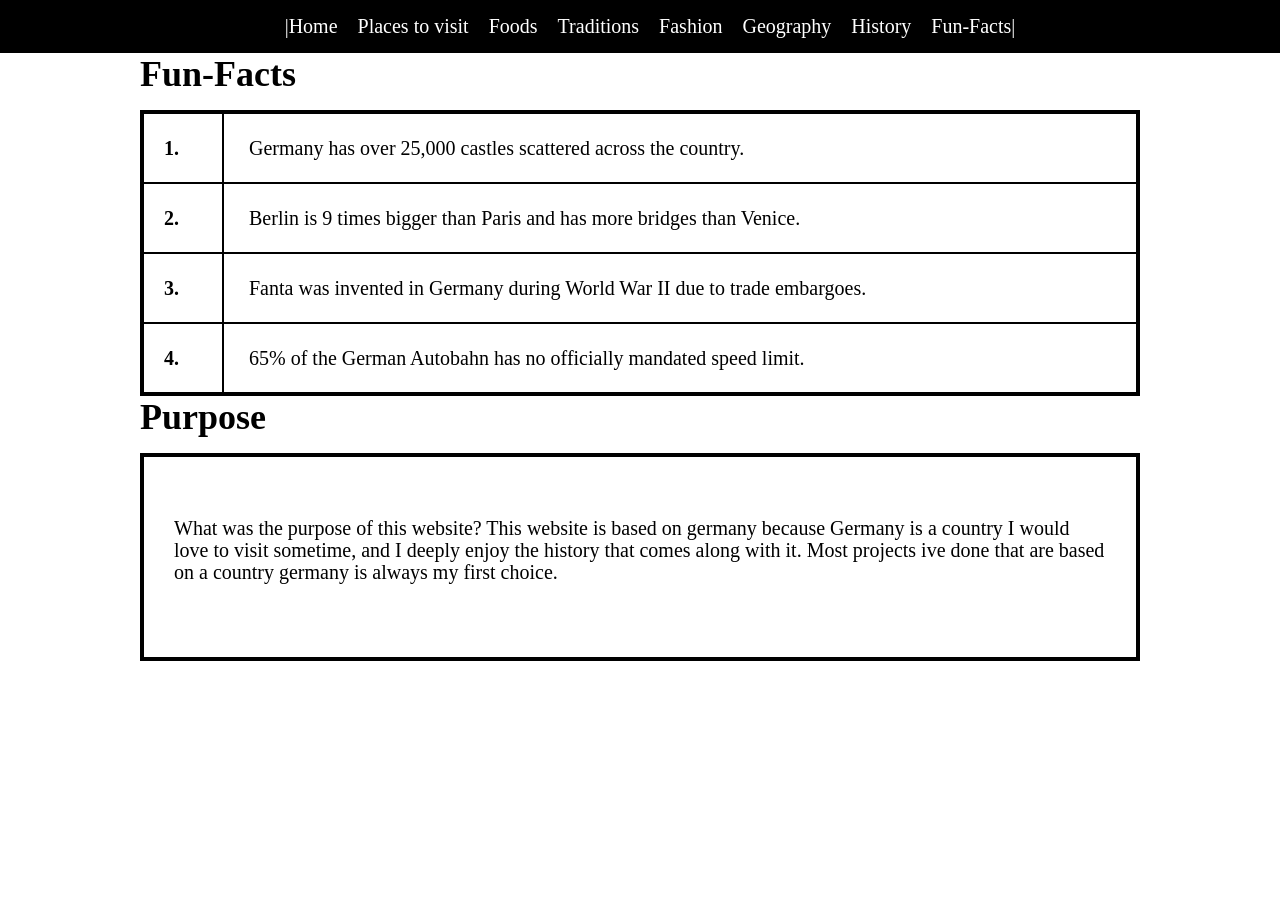
<file: page7.html>
<!DOCTYPE html> 
<html>

<head>
<meta charset="UTF-8">
       
        <link rel="stylesheet" href="style.css">
        <title>All About Germany</title>
    </head>

<body>



<nav class="top-nav">
    <div class="nav-link">
        <a href="index.html">|Home</a>
        <a href="page1.html">Places to visit</a>
        <a href="page2.html">Foods</a>
        <a href="page3.html">Traditions</a>
        <a href="page4.html">Fashion</a>
        <a href="page5.html">Geography</a>
        <a href="page6.html">History</a>
        <a href="page7.html">Fun-Facts|</a>
        
        
    </div>
</nav>


  <div class="layout-section">
    <h2 class="section-header">Fun-Facts</h2>

<div class="fact-table-box">
  

  <div class="table-cell cell-num border-bottom">1.</div>
  <div class="table-cell cell-text border-bottom">Germany has over 25,000 castles scattered across the country.</div>


  <div class="table-cell cell-num border-bottom">2.</div>
  <div class="table-cell cell-text border-bottom">Berlin is 9 times bigger than Paris and has more bridges than Venice.</div>


  <div class="table-cell cell-num border-bottom">3.</div>
  <div class="table-cell cell-text border-bottom">Fanta was invented in Germany during World War II due to trade embargoes.</div>


  <div class="table-cell cell-num">4.</div>
  <div class="table-cell cell-text">65% of the German Autobahn has no officially mandated speed limit.</div>

</div>

  
   <div class="layout-section">
    <h2 class="section-header">Purpose</h2>
    
    <div class="large-text-box">
      <p> What was the purpose of this website?
This website is based on germany because Germany is a country I would love to visit sometime, and I deeply enjoy the history that comes along with it. Most projects ive done that are based on a country germany is always my first choice.</p>
    </div>

  </div>









</body>





</html>
</file>
<file: style.css>
.intro {
  border: 20px solid transparent;
  border-image-source: url(https://davidsbeenhere.com/wp-content/uploads/2019/07/The_5_Best_Cities_To_Visit_In_Germany_Europe_Davidsbeenhere3.png);
  border-image-slice: 30;
  border-image-repeat: stretch;
  color: #5e3110;
  text-align: center;
  padding: 30px;
  max-width: 400px;
  width: 90%;
   margin: 40px auto; 
}



.collage-page-wrapper {
  display: grid;
  grid-template-columns: 250px 1fr 250px; 
  gap: 20px;
  max-width: 1400px;
  margin: 0 auto;
  padding: 20px;
  align-items: center;
}

.header-box {
  grid-column: 2;
  grid-row: 1 / span 3; 
  border: 30px solid transparent;
   border-image-source: url(https://image.jimcdn.com/app/cms/image/transf/none/path/sa6549607c78f5c11/image/i5a5d21c5bba61e8d/version/1606328435/best-places-to-visit-in-germany.jpg);
  border-image-slice: 50;
  border-image-repeat: stretch;
  color: #000000;
  padding: 40px;
  text-align: center;
  z-index: 10; 
}


.collage-img {
  width: 100%;
  height: 250px;
  object-fit: cover;
  transition: transform 0.4s ease;
  display: block;
  transform: scale(1.15);
}



.img-top-right {
  grid-column: 3;
  grid-row: 1;
  clip-path: polygon(15% 0%, 100% 0%, 100% 80%, 0% 100%);
  transform: rotate(2deg);
}


.img-mid-left {
  grid-column: 1;
  grid-row: 2;
  border-radius: 60% 40% 30% 70% / 60% 30% 70% 40%; 
}


.img-mid-right {
  grid-column: 3;
  grid-row: 2;
  clip-path: polygon(10% 20%, 100% 0%, 90% 80%, 0% 100%);
}


.img-bottom-left {
  grid-column: 1;
  grid-row: 3;
  clip-path: polygon(0% 20%, 100% 0%, 100% 100%, 0% 100%);
  transform: rotate(-3deg);
}


.img-bottom-right {
  grid-column: 3;
  grid-row: 3;
  clip-path: polygon(0% 0%, 100% 30%, 100% 100%, 20% 100%);
}


.collage-img:hover {
  transform: scale(1.05) rotate(0deg);
  z-index: 20;
}

.collage-item {
  display: block;
  position: relative; 
  width: 100%;
  height: 250px;
  text-decoration: none;
  overflow: hidden;   
}
.image-zoom-container {
  width: 100%;
  height: 100%;
  position: absolute;
  top: 0;
  left: 0;
  z-index: 1; 
}
.collage-text {
  position: absolute;
  top: 0;
  left: 0;
  width: 100%;
  height: 100%;
  display: flex;
  align-items: center;
  justify-content: center;
  color: #ffeba8;
  font-family: 'Courier New', monospace;
  font-size: 20px;
  font-weight: bold;
  opacity: 0;       
  transition: opacity 0.4s ease;
  z-index: 2;      
}

.collage-item:hover .collage-text {
  opacity: 1;
}
.collage-item:hover .collage-img {
  transform: scale(1.1); 
}
.img-top-left {
  grid-column: 1;
  grid-row: 1;
  clip-path: polygon(0% 0%, 100% 0%, 85% 100%, 0% 80%);
}
















       .header{
  text-align: center;
  font-size: 45px;
  margin-bottom: 40px;
  color: #000000;
  font-family: Copperplate, Papyrus, fantasy;
}

.main-layout {
  display: grid;
  grid-template-columns: 1fr 1.2fr; 
  gap: 40px;
  max-width: 1200px;
  margin: 0 auto;
  align-items: start;
}

.image-gallery {
  display: grid;
  grid-template-columns: 1fr 1fr; 
  gap: 20px;
}


.gallery-item {
  border: 10px solid #000000;
  background-color: #000000;
  overflow: hidden;
  height: 200px;
}

.gallery-item img {
  width: 100%;
  height: 100%;
  object-fit: cover;
}


.img-two {
  margin-top: 50px;
}
.img-four {
  margin-top: 50px;
  margin-bottom: 50px;
}


.list-container {
  border: 10px solid #000000;
  
  padding: 40px;
  min-height: auto; 
}

.places-list {
  margin: 20;
  padding-left: 20px;
  font-size: 24px;
  line-height: 2.5; 
  color: #000000;
}

.places-list li {
  margin-bottom: 15px;
}

li {
  font-size:20px;
  font-family: Copperplate, Papyrus, fantasy;
  line-height: 1.1;
}

@media (max-width: 900px) {
  .main-layout {
    grid-template-columns: 1fr;
  }
  .img-two, .img-four {
    margin-top: 0; 
  }
}

.top-nav {
    display: flex;

    align-items: center;            
    padding: 15px 30px;
    font-family: Copperplate, Papyrus, fantasy;
    background-color: black;
    
}


.nav-link a {
    color: #ffffff;
    text-decoration: none;
    margin-left: 20px;             
    font-size: 20px;
    transition: color 0.3s;
}

.nav-link a:hover {
    color: #facd03;                
}

.nav-link {
  display: flex;
  margin: 0 auto; 
}
body {
  margin: 0;
  padding: 0;
}



















.food-gallery {
  display: grid;
  grid-template-columns: 1fr 1fr; 
  gap: 20px;
}


.food-item {
  border: 10px solid #000000;
  background-color: #000000;
  overflow: hidden;
  height: 200px;
}

.food-item img {
  width: 100%;
  height: 100%;
  object-fit: cover;
}


.img-two {
  margin-top: 50px;
}
.img-four {
  margin-top: 50px;
  margin-bottom: 50px;
}


.food-container {
  border: 10px solid #000000;
  
  padding: 40px;
  min-height: auto; 
}

.food-list {
  margin: 20;
  padding-left: 20px;
  font-size: 24px;
  line-height: 2.5; 
  color: #000000;
}

.food-list li {
  margin-bottom: 15px;
}

li {
  font-size:20px;
  font-family: Copperplate, Papyrus, fantasy;
  line-height: 1.1;
}

@media (max-width: 900px) {
  .main-layout {
    grid-template-columns: 1fr;
  }
  .img-two, .img-four {
    margin-top: 0; 
  }
}







.row-container {
  display: flex;
  flex-direction: row;
  align-items: center; 
  gap: 30px;           
  max-width: 1000px;
  margin: 0 auto;      
}
.content-row {
  display: flex;
  flex-direction: row;
  align-items: flex-start; 
  gap: 40px;              
  max-width: 1200px;
  margin: 0 auto;         
  padding: 0 20px;
}
.festival-image {
  width: 500px;            
  aspect-ratio: 1 / 1;    
  object-fit: cover;       
  flex-shrink: 0;        
}



.oktoberfest-box {
  width: 350px;      
  aspect-ratio: 1 / 1; 
  border: 10px solid #000000;
  background-color: #000000;
  overflow: hidden;
  flex-shrink: 0;    
}

.oktoberfest-box img {
  width: 100%;
  height: 100%;
  object-fit: cover;  
}


.text-box {
  flex: 1;          
  border: 10px solid #000000;
 
  padding: 30px;
  color: #000000;
}
p{
font-size:20px;
  font-family: Copperplate, Papyrus, fantasy;
  line-height: 1.1;
}


@media (max-width: 768px) {
  .row-container {
    flex-direction: column; 
    align-items: stretch;
  }
  .image-box {
    width: 100%; 
  }
}
















.column-container {
  display: flex;
  flex-direction: row;
  align-items: center; 
  gap: 30px;           
  max-width: 1000px;
  margin: 0 auto;      
}
.content-column {
  display: flex;
  flex-direction: row;
  align-items: flex-start; 
  gap: 40px;              
  max-width: 1200px;
  margin: 0 auto;         
  padding: 0 20px;
}
.clothing-image {
  width: 500px;            
  aspect-ratio: 1 / 1;    
  object-fit: cover;       
  flex-shrink: 0;        
}



.clothing-box {
  width: 350px;      
  aspect-ratio: 1 / 1; 
  border: 10px solid #000000;
  background-color: #000000;
  overflow: hidden;
  flex-shrink: 0;    
}

.clothing-box img {
  width: 100%;
  height: 100%;
  object-fit: cover;  
}


.text-box {
  flex: 1;          
  border: 10px solid #000000;
 
  padding: 30px;
  color: #000000;
}
p{
font-size:20px;
  font-family: Copperplate, Papyrus, fantasy;
  line-height: 1.1;
}


@media (max-width: 768px) {
  .row-container {
    flex-direction: column; 
    align-items: stretch;
  }
  .image-box {
    width: 100%; 
  }
}
















.split-layout {
  display: flex;
  flex-direction: row;
  align-items: stretch; 
  gap: 30px;
  max-width: 1200px;
  margin: 0 auto;
}

.image-stack {
  display: flex;
  flex-direction: column; 
  gap: 20px;             
  width: 55%;            
}

.horizontal-img {
  border: 10px solid #000000;
  background-color: #000000;
  height: 180px;         
  overflow: hidden;
}

.horizontal-img img {
  width: 100%;
  height: 100%;
  object-fit: cover;     
}

.tall-text-box {
  flex: 1;                
  border: 10px solid #000000;
  padding: 30px;
  color: #000000;
  box-sizing: border-box;
 
}

.par {
  line-height: 1.2;
}



@media (max-width: 900px) {
  .split-layout {
    flex-direction: column;
  }
  .image-stack {
    width: 100%;
  }
}















.his-container {
  display: flex;
  flex-direction: row;
  align-items: center; 
  gap: 30px;           
  max-width: 1000px;
  margin: 0 auto;      
}
.content-his {
  display: flex;
  flex-direction: row;
  align-items: flex-start; 
  gap: 40px;              
  max-width: 1200px;
  margin: 0 auto;         
  padding: 0 20px;
}
.historical-image {
  width: 500px;            
  aspect-ratio: 1 / 1;    
  object-fit: cover;       
  flex-shrink: 0;        
}



.his-box {
  width: 350px;      
  aspect-ratio: 1 / 1; 
  border: 10px solid #000000;
  background-color: #000000;
  overflow: hidden;
  flex-shrink: 0;    
}

.his-box img {
  width: 100%;
  height: 100%;
  object-fit: cover;  
}


.text-box {
  flex: 1;          
  border: 10px solid #000000;
 
  padding: 30px;
  color: #000000;
}



@media (max-width: 768px) {
  .row-container {
    flex-direction: column; 
    align-items: stretch;
  }
  .image-box {
    width: 100%; 
  }
}












.layout-section {
  max-width: 1000px;
  margin: 0 auto 50px auto; 
}


.section-header {
  font-size: 36px;
  margin: 0 0 15px 0;
  text-align: left;
  font-family: Copperplate, Papyrus, fantasy;
}



.large-text-box {
  border: 4px solid #000000;
  padding: 40px 30px;
  min-height: 120px; 
}




.fact-table-box {
  border: 4px solid #000000;
display: grid;
  grid-template-columns: 80px 1fr; 
}


.table-cell {
  padding: 20px;
  font-size: 20px;
  font-family: Copperplate, Papyrus, fantasy;
  line-height: 1.4;
  display: flex;
  align-items: center; 
}

.cell-num {
  font-weight: bold;
  color: #000000; 
  border-right: 2px solid #000000; 
}


.cell-text {
  padding-left: 25px;
}


.border-bottom {
  border-bottom: 2px solid #000000;
}
</file>
